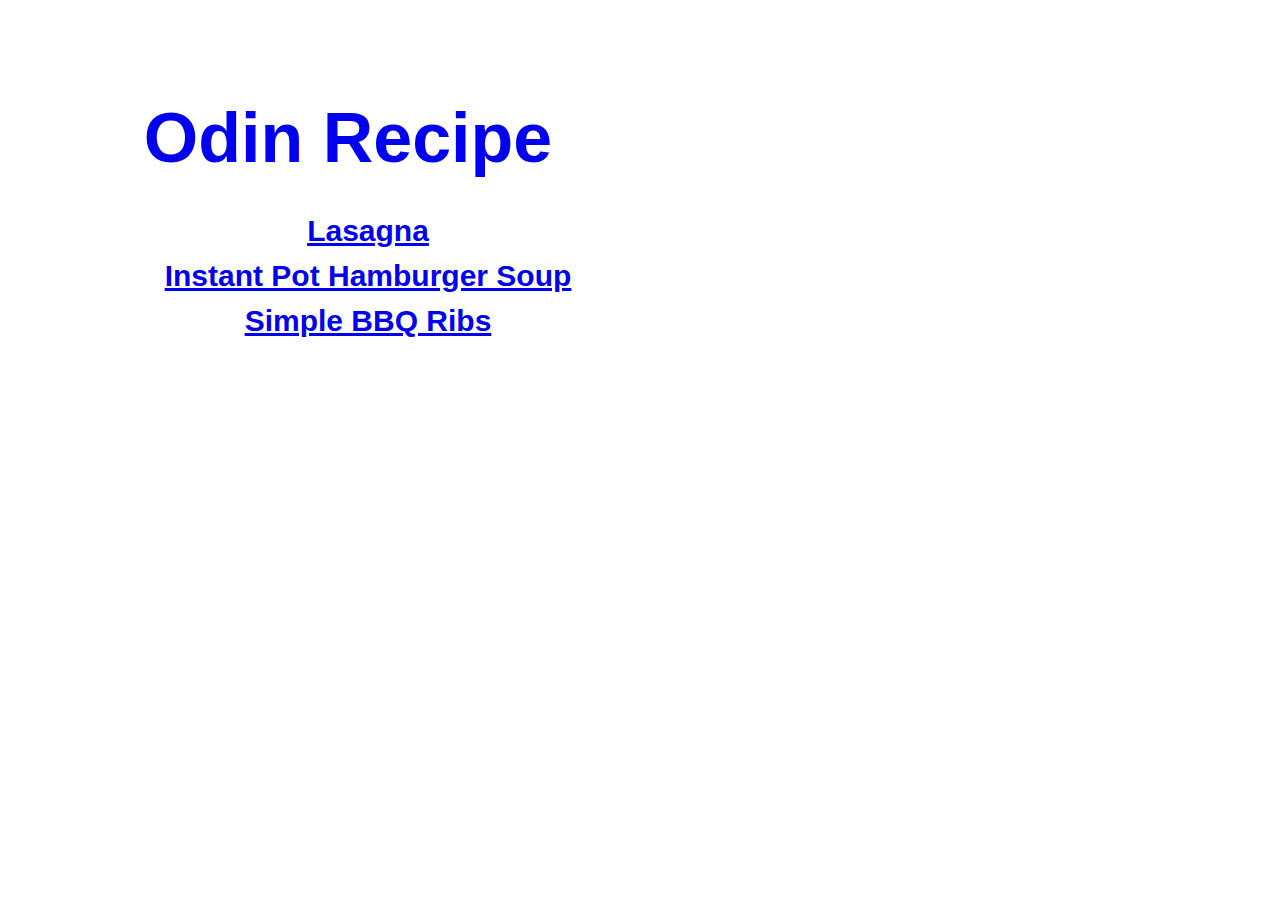
<file: index.html>
<!DOCTYPE html>
<html lang="en">
    <head>
        <meta charset="UTF-8">
        <meta name="viewport" content="width=device-width, initial-scale=1.0">
        <title>Odin Recipes</title>
        <link rel="stylesheet" href="css/styles.css">
    </head>

    <body><div>
        <a href="index.html" class="title">Odin Recipe</a>
       <p class="home">
        <ul>
            <li class="home"><a href="./recipes/lasanga.html">Lasagna</a></li>

            <li class="home"><a href="./recipes/hsoup.html">Instant Pot Hamburger Soup</a></li>

            <li class="home"><a href="./recipes/bbq-rib.html">Simple BBQ Ribs</a>
            </li>
            </ul>
        </p>
        </div>
    </div></body>
</html>
</file>
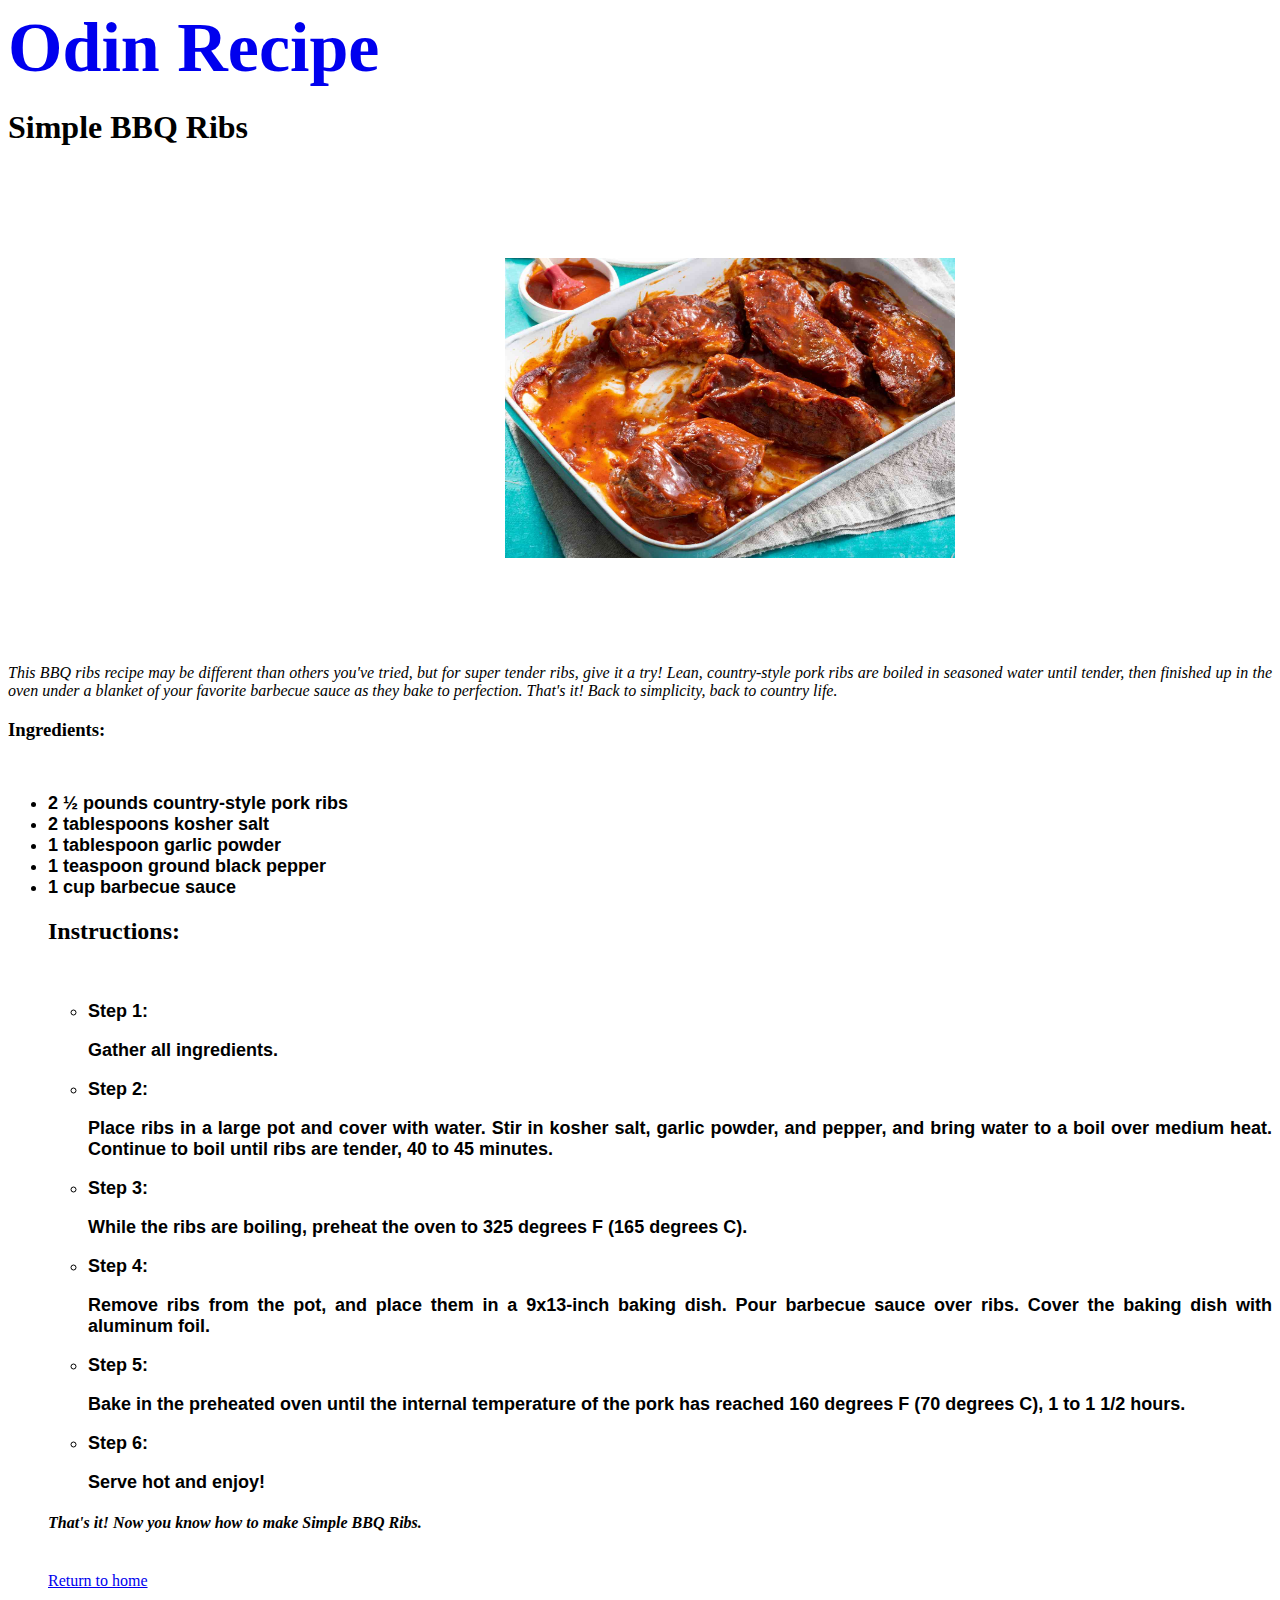
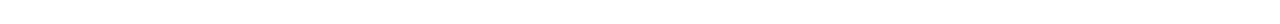
<file: recipes/bbq-rib.html>
<!DOCTYPE html>
<html lang="en">
<head>
    <meta charset="UTF-8">
    <meta name="viewport" content="width=device-width, initial-scale=1.0">
    <title>Simple BBQ Ribs</title>
    <link rel="stylesheet" href="../css/styles.css">
</head>
<body>
    <a href="../index.html" class="title">Odin Recipe</a>
    <h1>Simple BBQ Ribs</h1>

    <div class="image-container">
    <img class="image" src="../photo/bbq.jpg">
   </div>
    
    
        <p>
            <em>This BBQ ribs recipe may be different than others you've tried, but for super tender ribs, give it a try! Lean, country-style pork ribs are boiled in seasoned water until tender, then finished up in the oven under a blanket of your favorite barbecue sauce as they bake to perfection. That's it! Back to simplicity, back to country life.</em>
        </p>
        <h3>Ingredients:</h3>
    
    <p> 
        
        <br><ul>
            <li>2 ½ pounds country-style pork ribs</li>
            <li>2 tablespoons kosher salt</li>
            <li>1 tablespoon garlic powder</li>
            <li>1 teaspoon ground black pepper</li>
            <li>1 cup barbecue sauce</li>

        <h2>Instructions:</h2>
        <br>
<ul>
    <li><p>Step 1:</p> Gather all ingredients.</li>
    <li><p>Step 2:</p> Place ribs in a large pot and cover with water. Stir in kosher salt, garlic powder, and pepper, and bring water to a boil over medium heat. Continue to boil until ribs are tender, 40 to 45 minutes.</li>
    <li><p>Step 3:</p> While the ribs are boiling, preheat the oven to 325 degrees F (165 degrees C).</li>
    <li><p>Step 4:</p> Remove ribs from the pot, and place them in a 9x13-inch baking dish. Pour barbecue sauce over ribs. Cover the baking dish with aluminum foil.</li>
    <li><p>Step 5:</p> Bake in the preheated oven until the internal temperature of the pork has reached 160 degrees F (70 degrees C), 1 to 1 1/2 hours.</li>
    <li><p>Step 6:</p> Serve hot and enjoy!</li>
</ul>
        
    
         
    
    <em><h4>That's it! Now you know how to make Simple BBQ Ribs.</h4></em>



     <br>
        <footer>
        <a href="../index.html">Return to home</a>
        </footer>
     </br>
</body>

</html>
</file>
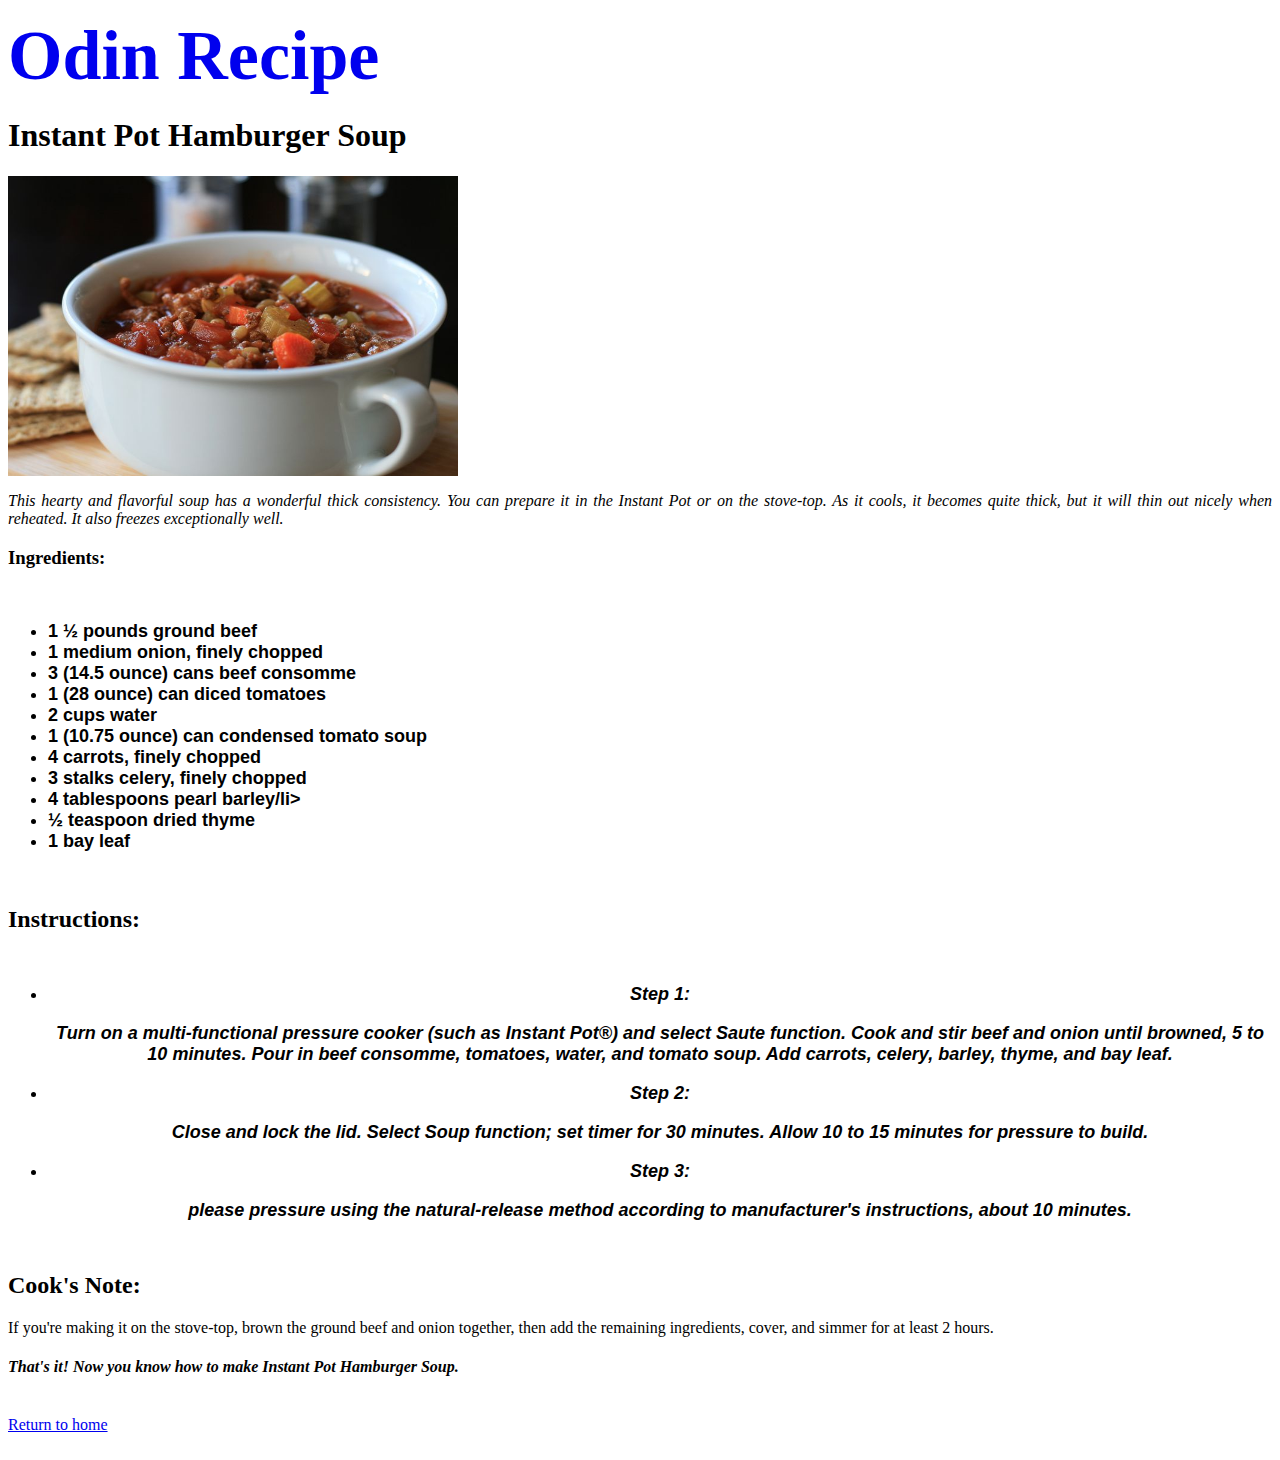
<file: recipes/hsoup.html>
<!DOCTYPE html>
<html lang="en">
<head>
    <meta charset="UTF-8">
    <meta name="viewport" content="width=device-width, initial-scale=1.0">
    <title>Instant Pot Hamburger Soup</title>
    <link rel="stylesheet" href="../css/styles.css">
</head>
<body>
    <p><a href="../index.html" class="title">Odin Recipe</a></p>
    <h1>Instant Pot Hamburger Soup</h1>
    <img class="image" src="../photo/hsoup.jpg">
    
    
        <p>
            <em>This hearty and flavorful soup has a wonderful thick consistency. You can prepare it in the Instant Pot or on the stove-top. As it cools, it becomes quite thick, but it will thin out nicely when reheated. It also freezes exceptionally well.</em>
        </p>
        <h3>Ingredients:</h3>
    
    <p> 
        
        <br><ul>
            <li>1 ½ pounds ground beef</li>
            <li>1 medium onion, finely chopped</li>
            <li>3 (14.5 ounce) cans beef consomme</li>
            <li>1 (28 ounce) can diced tomatoes</li>
            <li>2 cups water</li>
            <li>1 (10.75 ounce) can condensed tomato soup</li>
            <li>4 carrots, finely chopped</li>
            <li>3 stalks celery, finely chopped</li>
            <li>4 tablespoons pearl barley/li>
            <li>½ teaspoon dried thyme</li>
            <li>1 bay leaf</li>
        </ul></br>
        <strong><h2>Instructions:</h2></strong>
        <ul class="ins">
            <li><p>Step 1:</p>Turn on a multi-functional pressure cooker (such as Instant Pot®) and select Saute function. Cook and stir beef and onion until browned, 5 to 10 minutes. Pour in beef consomme, tomatoes, water, and tomato soup. Add carrots, celery, barley, thyme, and bay leaf. </li>
            <li><p>Step 2:</p>Close and lock the lid. Select Soup function; set timer for 30 minutes. Allow 10 to 15 minutes for pressure to build.  </li>
            <li><p>Step 3:</p>please pressure using the natural-release method according to manufacturer's instructions, about 10 minutes.  </li>
            </ul>
        
        <strong><h2>Cook's Note:</h2></strong>
        <p>If you're making it on the stove-top, brown the ground beef and onion together, then add the remaining ingredients, cover, and simmer for at least 2 hours.</p>
    
         
    
    <em><h4>That's it! Now you know how to make Instant Pot Hamburger Soup.</h4></em>



     <br>
        <footer>
        <a href="../index.html">Return to home</a>
        </footer>
     </br>
</body>

</html>
</file>
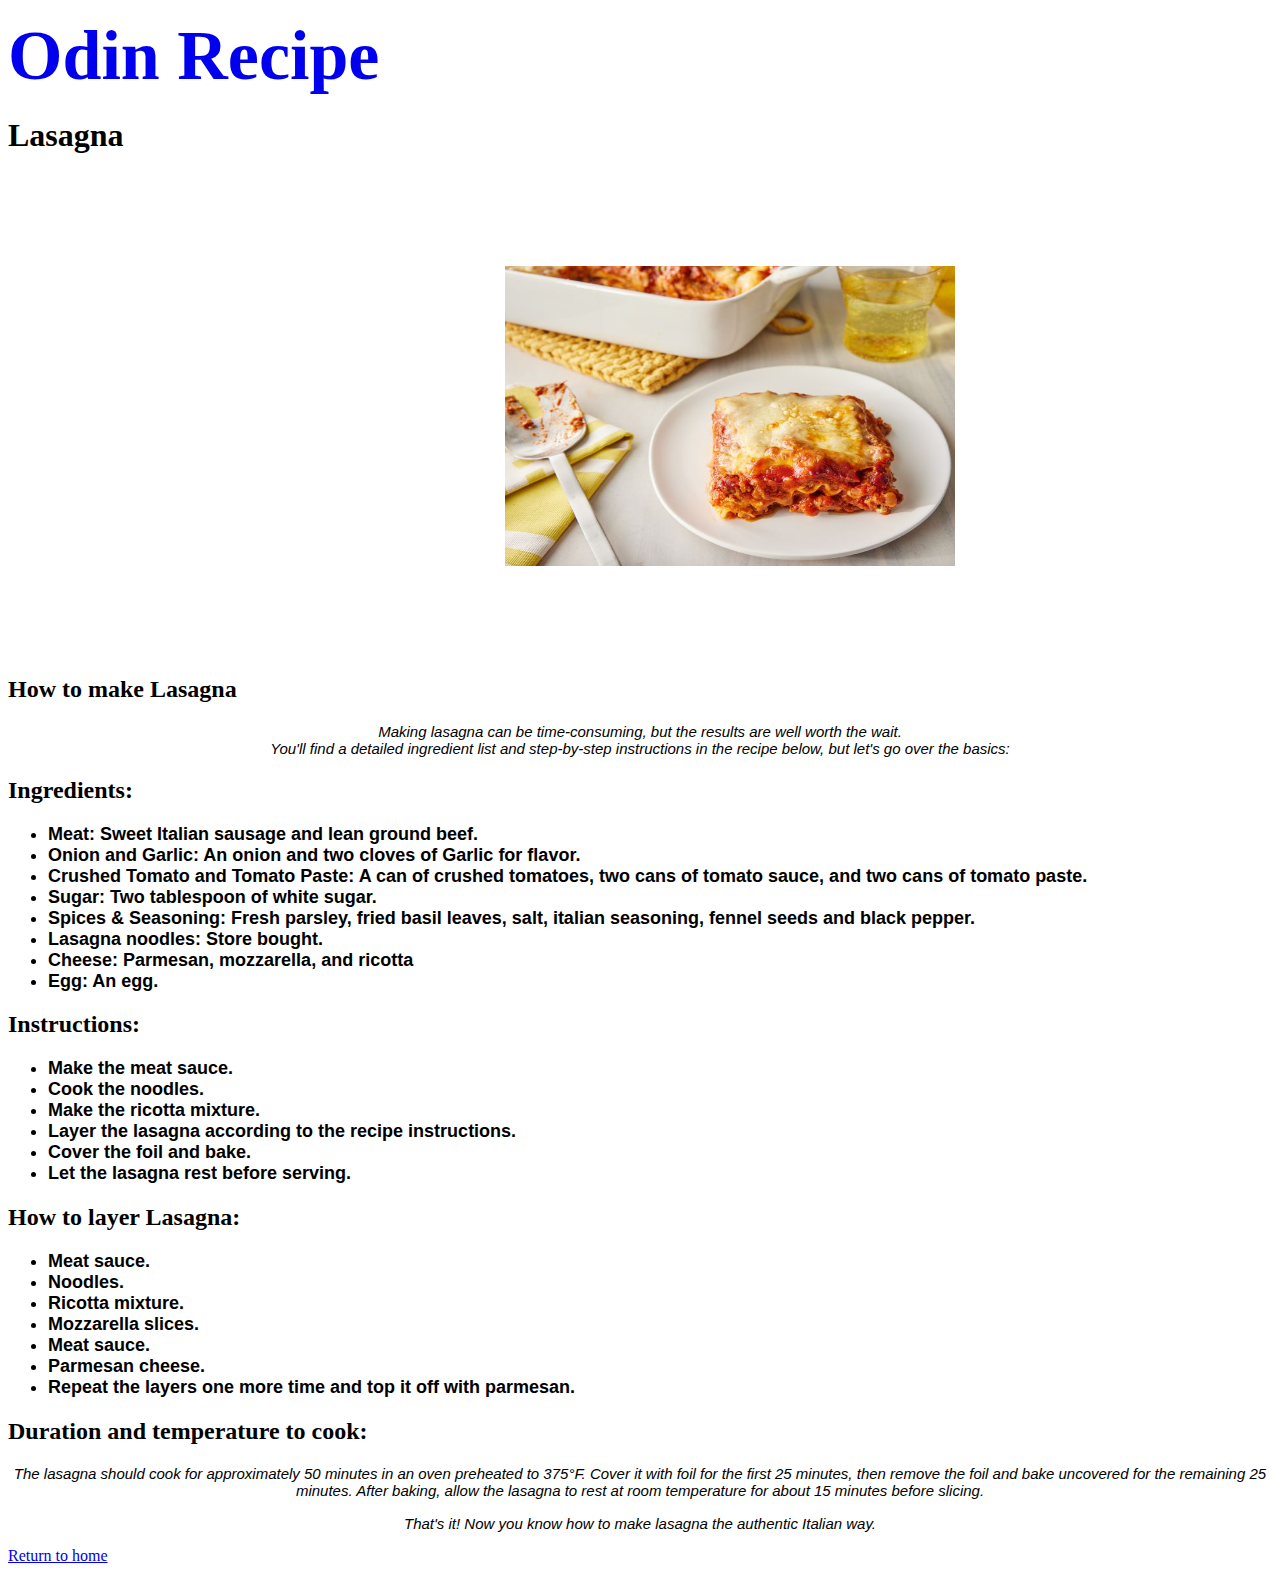
<file: recipes/lasanga.html>
<!DOCTYPE html>
<html lang="en">
<head>
    <meta charset="UTF-8">
    <meta name="viewport" content="width=device-width, initial-scale=1.0">
    <title>Lasagna</title>
    <link rel="stylesheet" href="../css/styles.css">
</head>
<body>
    <p><a href="../index.html" class="title">Odin Recipe</a>
    <h1>Lasagna</h1>
    
    <div class="image-container">
    <img class="image" src="../photo/lasagna.png">
    </div>
    
    <h2>How to make Lasagna</h2>
    
        <p class="narrate">
          Making lasagna can be time-consuming, but the results are well worth the wait.<br> You'll find a detailed ingredient list and step-by-step instructions in the recipe below, but let's go over the basics: </br>
        </p>
        
    
        <h2>Ingredients:</h2>
        <ul>
            <li>Meat:</> Sweet Italian sausage and lean ground beef.</li>
            <li>Onion and Garlic:</> An onion and two cloves of Garlic for flavor.</li>
            <li>Crushed Tomato and Tomato Paste:</> A can of crushed tomatoes,  two cans of tomato sauce, and two cans of tomato paste.</li>
            <li>Sugar:</> Two tablespoon of white sugar.</li>
            <li>Spices & Seasoning:</> Fresh parsley, fried basil leaves, salt, italian seasoning, fennel seeds and black pepper.</li>
            <li>Lasagna noodles:</> Store bought.</li>
            <li>Cheese:</> Parmesan, mozzarella, and ricotta</li>
            <li>Egg:</> An egg.</li>
        </ul>
        

        <h2>Instructions:</h2></>
        <ul>
            <li>Make the meat sauce.</li>
            <li>Cook the noodles.</li>
            <li>Make the ricotta mixture.</li>
            <li>Layer the lasagna according to the recipe instructions.</li>
            <li>Cover the foil and bake.</li>
            <li>Let the lasagna rest before serving.</li>
        </ul>
        <strong><h2>How to layer Lasagna:</h2></strong>
        <ul>
            <li>Meat sauce.</li>
            <li>Noodles.</li>
            <li>Ricotta mixture.</li>
            <li>Mozzarella slices.</li>
            <li>Meat sauce.</li>
            <li>Parmesan cheese.</li>
            <li>Repeat the layers one more time and top it off with parmesan.</li>
        </ul>
    </ul>
         <strong><h2>Duration and temperature to cook:</h2></strong>
         <p class="narrate">The lasagna should cook for approximately 50 minutes in an oven preheated to 375°F. Cover it with foil for the first 25 minutes, then remove the foil and bake uncovered for the remaining 25 minutes. After baking, allow the lasagna to rest at room temperature for about 15 minutes before slicing.</p>
    </p>
    <p class="narrate"> That's it! Now you know how to make lasagna the authentic Italian way.</p>



     
        <footer>
        <a href="../index.html">Return to home</a>
        </footer>

        
     
</body>

</html>
</file>
<file: css/styles.css>
.image-container {

    display: flex;
    justify-content: center;
    align-items: center;
    width: 100%; 
}


.image {
    display: block;
    height: 300px;
    width: 450px;
    
}

div {
    padding: 90px;
    text-align: center;
    margin-bottom: 10px;
    font-family: Arial, Helvetica, sans-serif;
    width: 500px;
    height: fit-content;
    color: #fff;
}

.narrate {
        font-size: 15px;
        font-style: italic;
        font-family: 'Franklin Gothic Medium', 'Arial Narrow', Arial, sans-serif;
        text-align: center;
}


.ins {
    font-size: 51px;
    font-style: italic;
    font-family: 'Segoe UI', Tahoma, Geneva, Verdana, sans-serif;
    color: black;
    text-align: center;
}

li {
    font-size: 18px;
    font-family:  Arial, sans-serif;
    font-weight: bolder;
}

body {
 
    text-align: justify;
    
}

.home {
    font-size: 30px ;
    font-weight: bold;
    line-height: 1.5 ;
    
}

.title {

    font-size: 70px;
    font-weight: bold;
    text-decoration: wavy;
    text-align: center;
}
</file>
